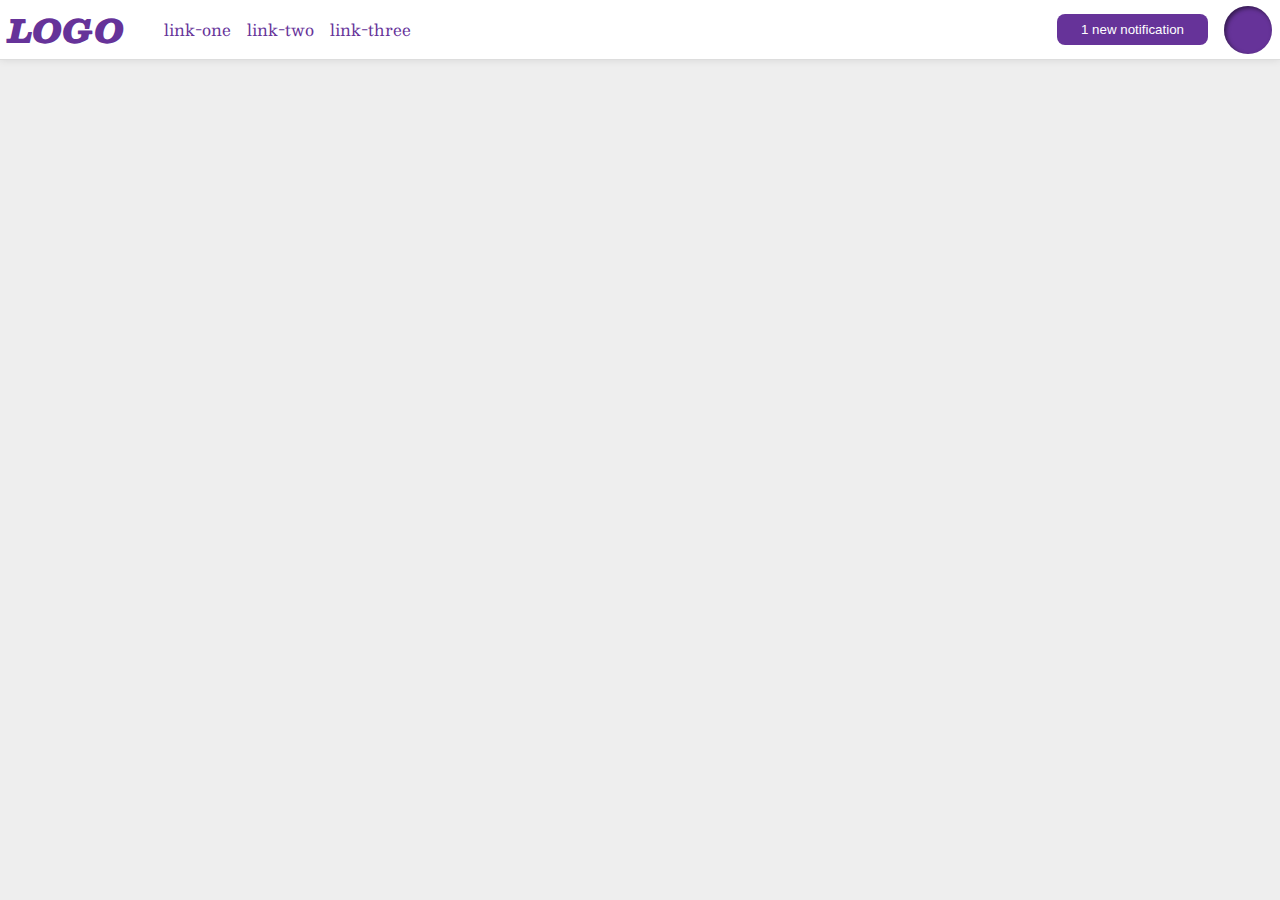
<file: flex/03-flex-header-2/index.html>
<!DOCTYPE html>
<html lang="en">
  <head>
    <meta charset="UTF-8">
    <meta http-equiv="X-UA-Compatible" content="IE=edge">
    <meta name="viewport" content="width=device-width, initial-scale=1.0">
    <title>Flex Header 2</title>
    <link rel="stylesheet" href="style.css">
  </head>
  <body>

    <div class="header">

      <!-- Start of Header -->
      <div class="left-side">

        <div class="logo">
          LOGO
        </div>

        <ul class="links">
          <li><a href="google.com">link-one</a></li>
          <li><a href="google.com">link-two</a></li>
          <li><a href="google.com">link-three</a></li>
        </ul>

      </div>

      <!-- Start of Notifications -->
      <div class="right-side">

        <button class="notifications">
          1 new notification
        </button>

        <div class="profile-image"></div>

      </div>

    </div>
  </body>
</html>
</file>
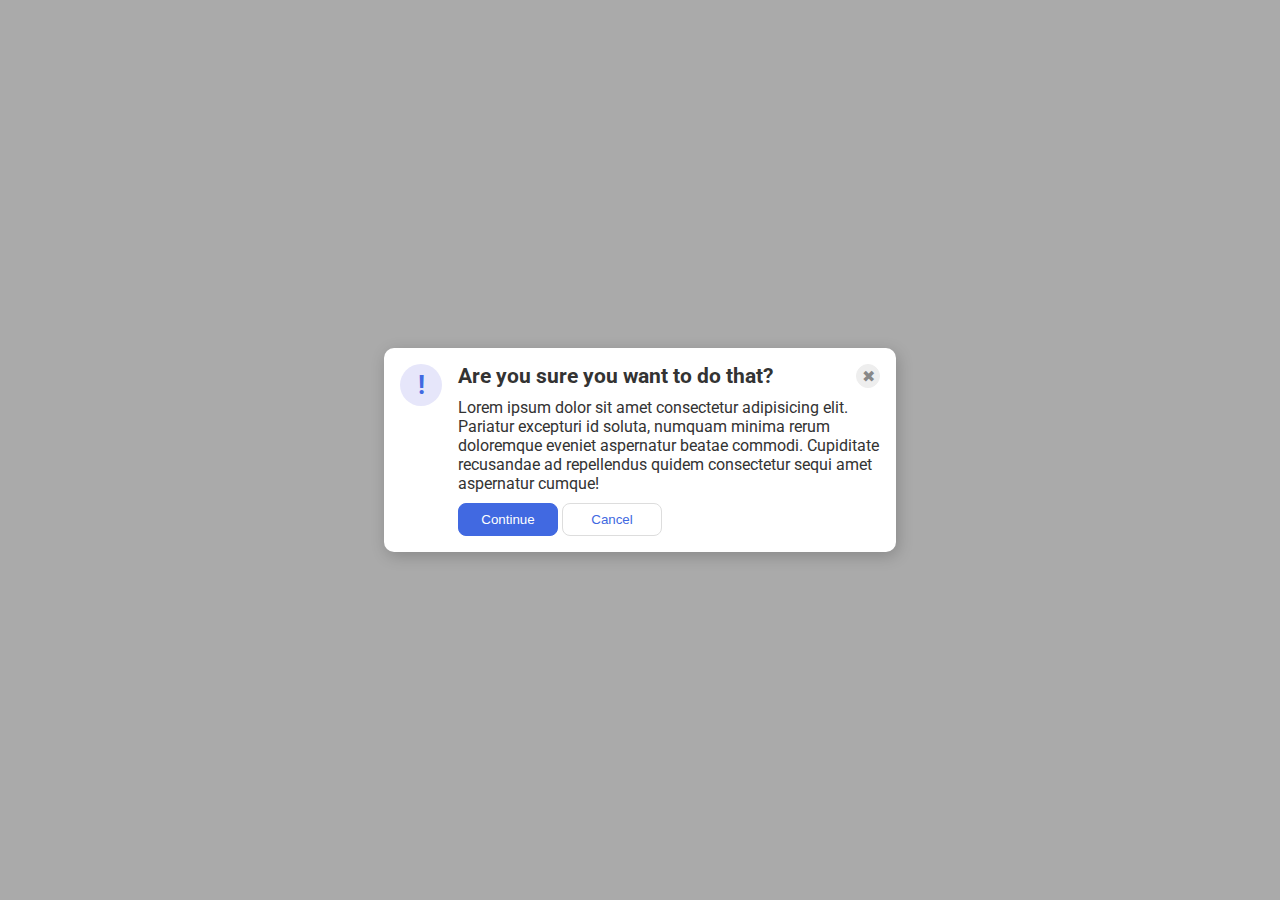
<file: flex/05-flex-modal/index.html>
<!DOCTYPE html>
<html lang="en">
  <head>
    <meta charset="UTF-8">
    <meta http-equiv="X-UA-Compatible" content="IE=edge">
    <meta name="viewport" content="width=device-width, initial-scale=1.0">
    <link rel="stylesheet" href="style.css">
    <title>Modal</title>
  </head>
  <body>
    <div class="modal">

      <div class="icon">!</div>

      <div class="modal-content">
        
        <div class="head">
          <div class="header">Are you sure you want to do that?</div>
          <button class="close-button">✖</button>
        </div>

        <div class="text">Lorem ipsum dolor sit amet consectetur adipisicing elit. Pariatur excepturi id soluta, numquam minima rerum doloremque eveniet aspernatur beatae commodi. Cupiditate recusandae ad repellendus quidem consectetur sequi amet aspernatur cumque!</div>

        <div class="button-container">

          <button class="continue">Continue</button>

          <button class="cancel">Cancel</button>

        </div>

      </div>

    </div>
  </body>
</html>
</file>
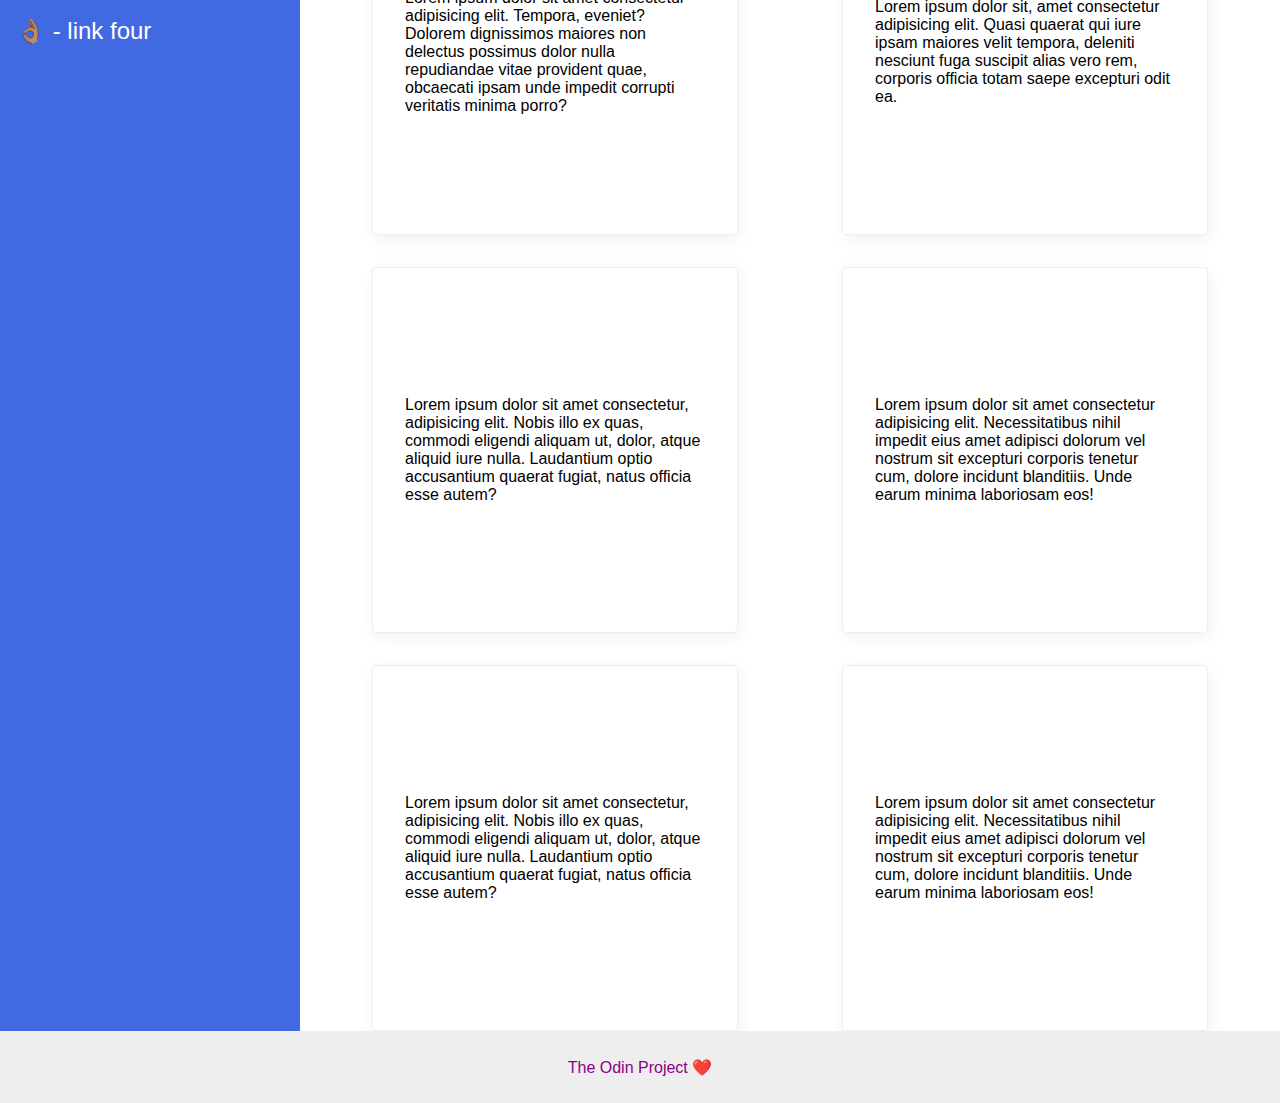
<file: flex/07-flex-layout-2/index.html>
<!DOCTYPE html>
<html lang="en">
  <head>
    <meta charset="UTF-8">
    <meta http-equiv="X-UA-Compatible" content="IE=edge">
    <meta name="viewport" content="width=device-width, initial-scale=1.0">
    <title>The Holy Grail</title>
    <link rel="stylesheet" href="style.css">
  </head>
  <body>

    <div class="container">

      <!-- Header Starts Here-->
      <div class="header">
        MY AWESOME WEBSITE
      </div>

      <!-- Page Content -->

      <div class="content">

      <!-- Sidebar is Here Should be Left-->
        <div class="sidebar">
          <ul>
            <li><a href="#">⭐ - link one</a></li>
            <li><a href="#">🦸🏽‍♂️ - link two</a></li>
            <li><a href="#">🖌️ - link three</a></li>
            <li><a href="#">👌🏽 - link four</a></li>
          </ul>
        </div>

        <!-- Cards -->
        
        <div class="cards">
          <div class="card">Lorem ipsum dolor sit amet consectetur adipisicing elit. Tempora, eveniet? Dolorem dignissimos maiores non delectus possimus dolor nulla repudiandae vitae provident quae, obcaecati ipsam unde impedit corrupti veritatis minima porro?</div>
          <div class="card">Lorem ipsum dolor sit, amet consectetur adipisicing elit. Quasi quaerat qui iure ipsam maiores velit tempora, deleniti nesciunt fuga suscipit alias vero rem, corporis officia totam saepe excepturi odit ea.</div>
          <div class="card">Lorem ipsum dolor sit amet consectetur, adipisicing elit. Nobis illo ex quas, commodi eligendi aliquam ut, dolor, atque aliquid iure nulla. Laudantium optio accusantium quaerat fugiat, natus officia esse autem?</div>
          <div class="card">Lorem ipsum dolor sit amet consectetur adipisicing elit. Necessitatibus nihil impedit eius amet adipisci dolorum vel nostrum sit excepturi corporis tenetur cum, dolore incidunt blanditiis. Unde earum minima laboriosam eos!</div>
          <div class="card">Lorem ipsum dolor sit amet consectetur, adipisicing elit. Nobis illo ex quas, commodi eligendi aliquam ut, dolor, atque aliquid iure nulla. Laudantium optio accusantium quaerat fugiat, natus officia esse autem?</div>
          <div class="card">Lorem ipsum dolor sit amet consectetur adipisicing elit. Necessitatibus nihil impedit eius amet adipisci dolorum vel nostrum sit excepturi corporis tenetur cum, dolore incidunt blanditiis. Unde earum minima laboriosam eos!</div>
        </div>
      </div>

      <!-- Footer Starts Here -->
      
      <div class="footer">
        The Odin Project ❤️
      </div>
    
    </div>
  </body>
</html>
</file>
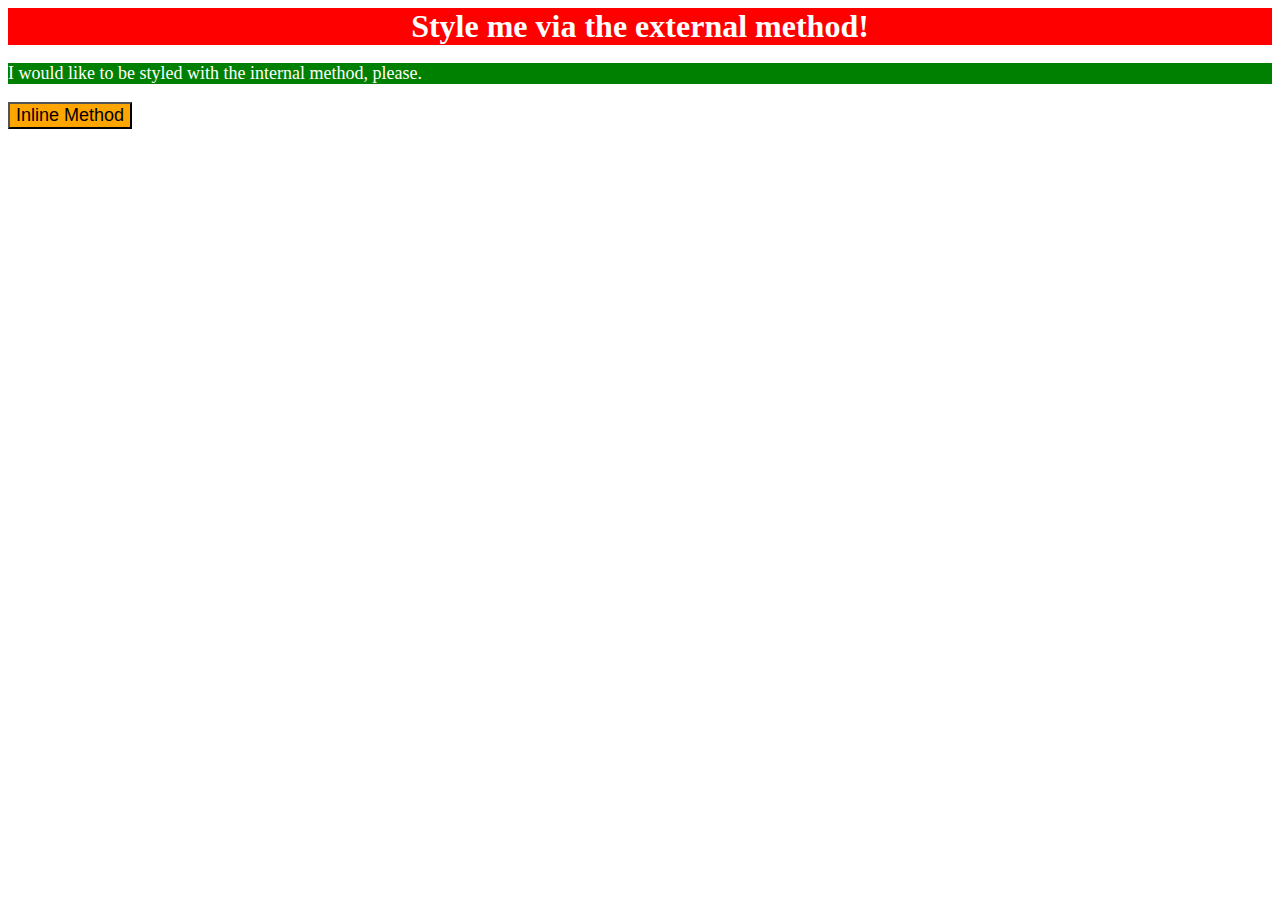
<file: foundations/01-css-methods/index.html>
<!DOCTYPE html>
<html lang="en">
  <head>
    <meta charset="UTF-8">
    <meta http-equiv="X-UA-Compatible" content="IE=edge">
    <meta name="viewport" content="width=device-width, initial-scale=1.0">
    <link rel="stylesheet" href="style.css">

    <style>
      p {
        background-color: green;
        color: white;
        font-size: 18px;
      }
    </style>
    <title>Methods for Adding CSS</title>
  </head>
  <body>

    <!-- Done -->
    <div>Style me via the external method!</div>

    <!-- Done -->
    <p>I would like to be styled with the internal method, please.</p>


    <button style="background-color: orange; font-size: 18px;">Inline Method</button>
  </body>
</html>
</file>
<file: flex/03-flex-header-2/style.css>
/* this is some magical font-importing.  
you'll learn about it later. */
@import url('https://fonts.googleapis.com/css2?family=Besley:ital,wght@0,400;1,900&display=swap');

body {
  margin: 0;
  background: #eee;
  font-family: Besley, serif;
}

.header {
  background: white;
  border-bottom: 1px solid #ddd;
  box-shadow: 0 0 8px rgba(0,0,0,.1);

  display: flex;
  justify-content: space-between;
}

.left-side {
  margin-left: 0.5rem;

  display: flex;
  justify-content: center;
  align-items: center;
}

.left-side ul {
  display: flex;
  gap: 1rem;
}

.right-side {
  margin-right: 0.5rem;

  display: flex;
  justify-content: center;
  align-items: center;
  gap: 1rem;
}

.profile-image {
  background: rebeccapurple;
  box-shadow: inset 2px 2px 4px rgba(0,0,0,.5);
  border-radius: 50%;
  width: 48px;
  height: 48px;
}

.logo {
  color: rebeccapurple;
  font-size: 32px;
  font-weight: 900;
  font-style: italic;
}

button {
  border: none;
  border-radius: 8px;
  background: rebeccapurple;
  color: white;
  padding: 8px 24px;
}

a {
  /* this removes the line under our links */
  text-decoration: none;
  color: rebeccapurple;
}

ul {
  list-style-type: none;
}
</file>
<file: flex/05-flex-modal/style.css>
@import url('https://fonts.googleapis.com/css2?family=Roboto:wght@400;700&display=swap');

html, body {
  height: 100%;
}

body {
  font-family: Roboto, sans-serif;
  margin: 0;
  background: #aaa;
  color: #333;
  /* I'll give you this one for free lol */
  display: flex;
  align-items: center;
  justify-content: center;
}

.modal {
  background: white;
  width: 480px;
  border-radius: 10px;
  box-shadow: 2px 4px 16px rgba(0,0,0,.2);
  padding: 1rem;

  display: flex;
  justify-content: space-evenly;
  align-items: flex-start;
  gap: 1rem;
}

.modal-content {
  flex: 5;
  display: flex;
  flex-direction: column;
  gap: 0.6rem;
}

.head {
  display: flex;
  justify-content: space-between;
  flex-wrap: wrap;
}

.icon {
  color: royalblue;
  font-size: 26px;
  font-weight: 700;
  background: lavender;
  width: 42px;
  height: 42px;
  border-radius: 50%;
  display: flex;
  align-items: center;
  justify-content: center;

  min-width: 40px;
  flex: 0 1 auto;
}

.header {
  font-size: 1.3rem;
  font-weight: bold;

}

.close-button {
  background: #eee;
  border-radius: 50%;
  color: #888;
  font-weight: 400;
  font-size: 16px;
  height: 24px;
  width: 24px;
  display: flex;
  align-items: center;
  justify-content: center;
  border: 1px solid #eee;
  padding: 0;

  flex: 0 0 auto;
}

button {
  cursor: pointer;
  padding: 8px 16px;
  border-radius: 8px;
  width: 100px;

  flex: 0 1 auto;
}

button.continue {
  background: royalblue;
  border: 1px solid royalblue;
  color: white;
}

button.cancel {
  background: white;
  border: 1px solid #ddd;
  color: royalblue;
}
</file>
<file: flex/07-flex-layout-2/style.css>
html,
body {
  height: 100vh;
  font-family: -apple-system, BlinkMacSystemFont, 'Segoe UI', Roboto, Oxygen, Ubuntu, Cantarell, 'Open Sans', 'Helvetica Neue', sans-serif;
  margin: 0;
  min-height: 100vh;
}

ul {
  list-style: none;
  margin: 0;
  padding: 0;
}

.container {
  height: 100%;
  display: flex;
  flex-direction: column;
  align-items: stretch;
  justify-content: center;
}

.header {
  flex: 1 1 auto;
  min-height: 72px;
  background: darkmagenta;
  color: white;
  font-size: 32px;
  font-weight: 900;

  display: flex;
  align-items: center;
  justify-content: flex-start;
  padding-left: 1rem;

}

.footer {
  flex: 1 1 auto;
  min-height: 72px;
  background: #eee;
  color: darkmagenta;

  display: flex;
  align-items: center;
  justify-content: center;
}

.content {
  flex: 10 0 auto;

  display: flex;
}

.sidebar {
  flex: 0 0 auto;
  width: 300px;
  background: royalblue;
  box-sizing: border-box;
}

.sidebar ul {
  display: flex;
  flex-direction: column;
  justify-content: flex-start;
  gap: 1rem;
  margin-top: 1rem;
  margin-left: 1rem;
  height: 400px;
}

.sidebar a {
  color: #fff;
  text-decoration: none;
  font-size: 24px;
}

.cards {
  display: flex;
  flex-wrap: wrap;
  justify-content: space-evenly;
  align-items: center;
  gap: 2rem;
}

.card {
  flex: 0 0 auto;
  border: 1px solid #eee;
  box-shadow: 2px 4px 16px rgba(0,0,0,.06);
  border-radius: 4px;
  padding: 32px;
  height: 300px;
  width: 300px;
  min-width: 300px;

  display: flex;
  align-items: center;
  justify-content: center;
}
</file>
<file: foundations/01-css-methods/style.css>
div {
    background-color: red;
    color: white;
    font-size: 32px;
    text-align: center;
    font-weight: bold;
}
</file>
